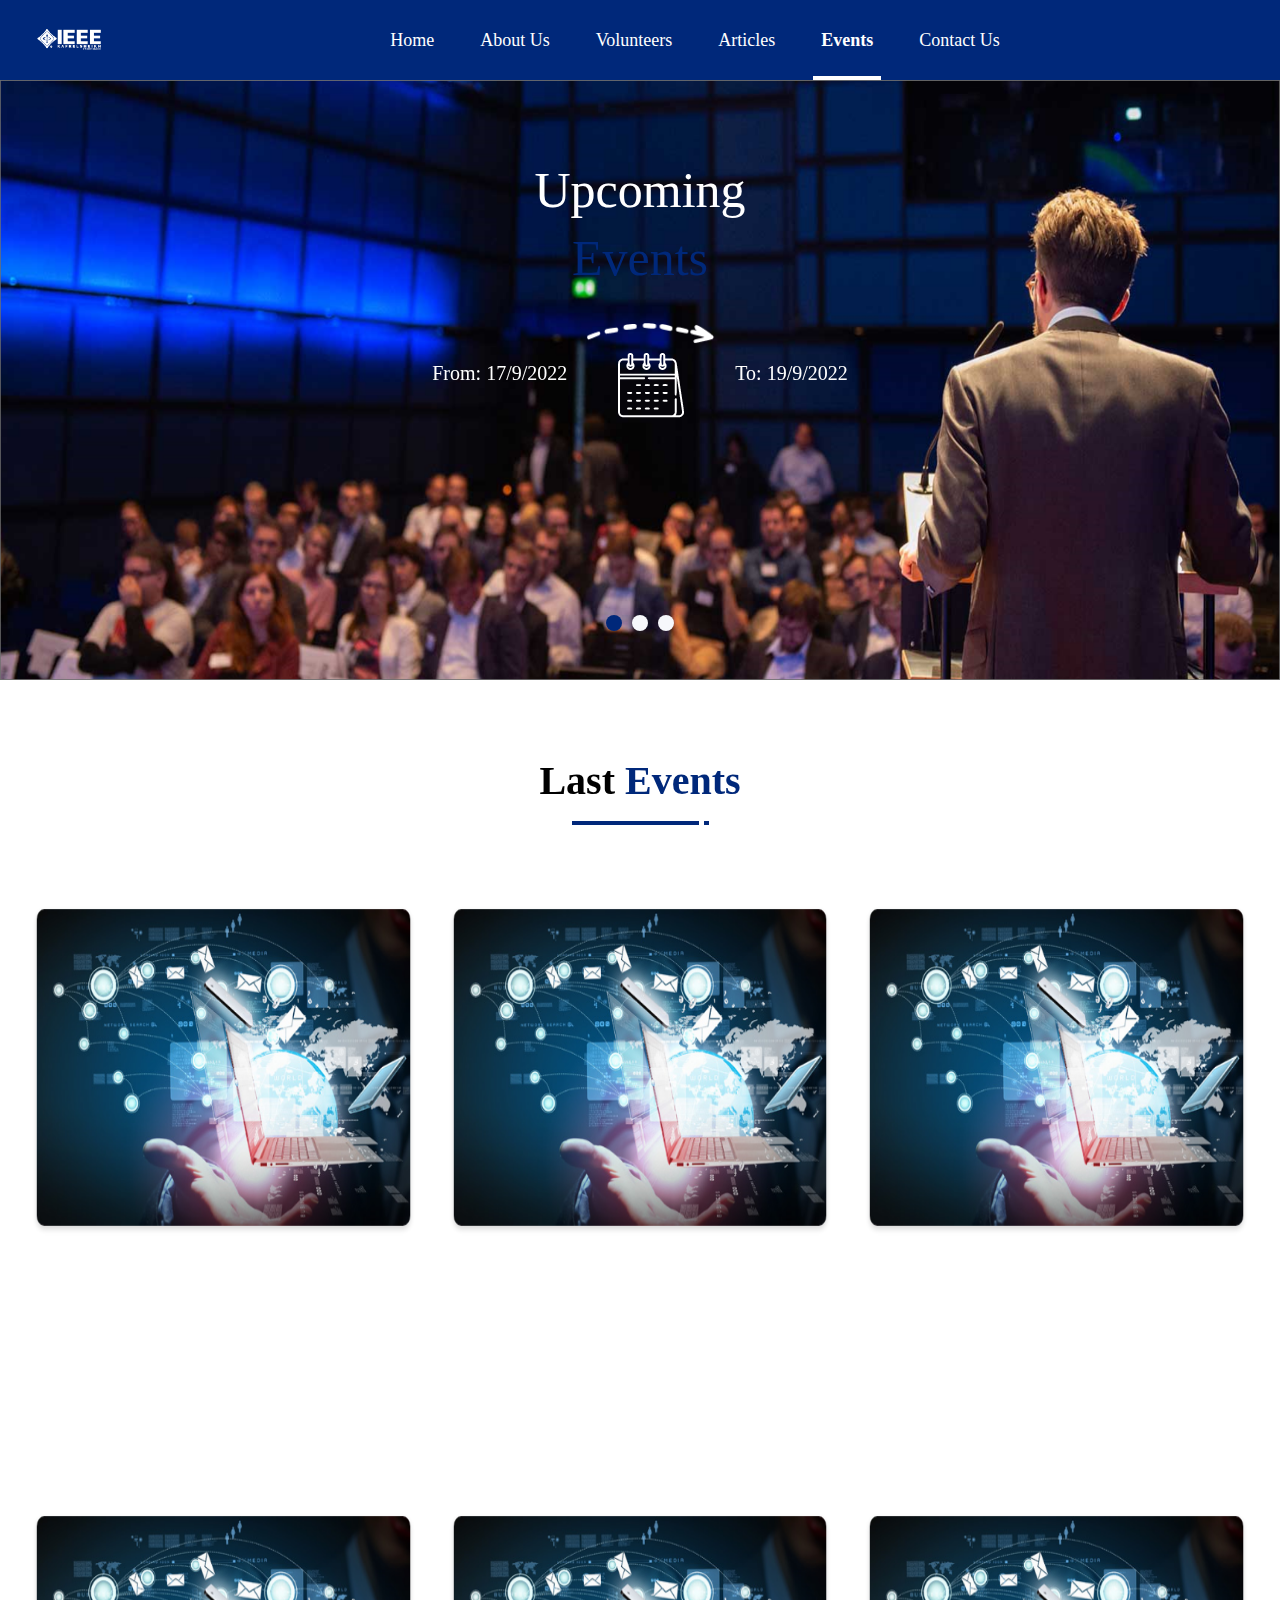
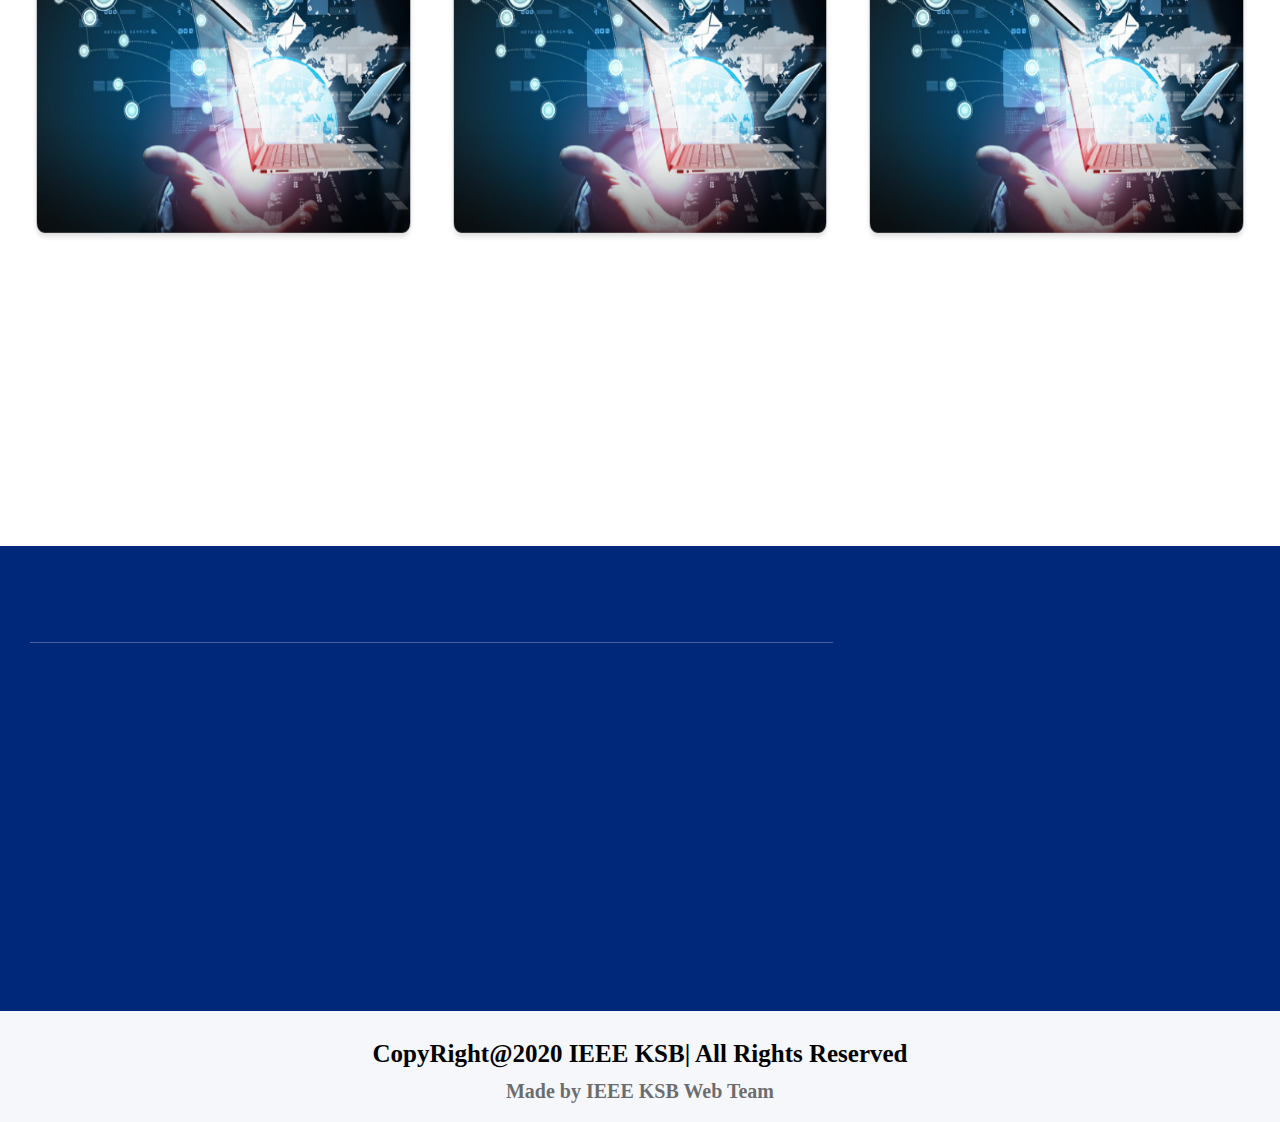
<file: index.html>
<html lang="en">
    <head>

        <!-- Meta Tags -->
        <meta charset="UTF-8">
        <meta name="viewport" content="width=device-width, initial-scale=1">

        <!-- Vendor Css Files -->
        <link rel="stylesheet" href="vendor/bootstrap/bootstrap.css">
        <link rel="stylesheet" href="vendor/owl.carousel/owl.carousel.min.css">
        <link rel="stylesheet" href="vendor/boxicons/css/boxicons.min.css">
        <link rel="stylesheet" href="vendor/aos/aos.css">
        <link rel="shortcut icon" type="image/x-icon" href="./images/logo.png">

        <!-- Main Css File -->
        <link rel="stylesheet" href="css/style.css">

        <title>IEEE - Events</title>

    </head>
    <body id="scroll">

        <!-- --------------------------------------- -->
        <!-- Start Navbar -->
        <div class="nav-bar">
            <div class="container">
                <nav class="navbar navbar-expand-lg navbar-dark p-0">
                    <a class="navbar-brand" href="#"><img src="./images/logo.png" alt=""></a>
                    <button class="navbar-toggler" type="button" data-toggle="collapse" data-target="#navbarSupportedContent"
                        aria-controls="navbarSupportedContent" aria-expanded="false" aria-label="Toggle navigation">
                        <span class="navbar-toggler-icon"></span>
                    </button>
        
                    <div class="collapse navbar-collapse" id="navbarSupportedContent">
                        <ul class="navbar-nav m-auto">
                            <li class="nav-item">
                                <a class="nav-link" href="#">Home</a>
                            </li>
                            <li class="nav-item">
                                <a class="nav-link" href="#">About Us</a>
                            </li>
                            <li class="nav-item">
                                <a class="nav-link" href="#">Volunteers</a>
                            </li>
                            <li class="nav-item">
                                <a class="nav-link" href="#">Articles</a>
                            </li>
                            <li class="nav-item active">
                                <a class="nav-link" href="#">Events</a>
                            </li>
                            <li class="nav-item">
                                <a class="nav-link" href="#">Contact Us</a>
                            </li>
                        </ul>
                    </div>
                </nav>
            </div>
        </div>
        <!-- End Navbar -->
        <!-- --------------------------------------- -->
        <!-- Start carousel -->
        <div class="owl-carousel owl-theme">
            <div class="item">
                <img src="./images/cover-slider.png" alt="">
                <div class="info">
                    <h1 class="title">Upcoming</h1>
                    <h2 class="subtitle">Events</h2>
                    <div class="date d-flex align-items-center justify-content-center">
                        <div class="from">From: 17/9/2022</div>
                        <div class="center">
                            <img src="./images/right-arrow.png" alt="">
                            <img src="./images/calendar.png" alt="">
                        </div>
                        <div class="to">To: 19/9/2022</div>
                    </div>
                </div>
            </div>
            <div class="item">
                <img src="./images/cover-slider.png" alt="">
                <div class="info">
                    <h1 class="title">Upcoming</h1>
                    <h2 class="subtitle">Events</h2>
                    <div class="date d-flex align-items-center justify-content-center">
                        <div class="from">From: 17/9/2022</div>
                        <div class="center">
                            <img src="./images/right-arrow.png" alt="">
                            <img src="./images/calendar.png" alt="">
                        </div>
                        <div class="to">To: 19/9/2022</div>
                    </div>
                </div>
            </div>
            <div class="item">
                <img src="./images/cover-slider.png" alt="">
                <div class="info">
                    <h1 class="title">Upcoming</h1>
                    <h2 class="subtitle">Events</h2>
                    <div class="date d-flex align-items-center justify-content-center">
                        <div class="from">From: 17/9/2022</div>
                        <div class="center">
                            <img src="./images/right-arrow.png" alt="">
                            <img src="./images/calendar.png" alt="">
                        </div>
                        <div class="to">To: 19/9/2022</div>
                    </div>
                </div>
            </div>
        </div>
        <!-- End carousel -->
        <!-- --------------------------------------- -->
        <!-- Start Last-Events -->
        <div class="last-events text-center">
            <div class="container">
                <div class="title" data-aos="zoom-in" data-aos-delay="100" data-aos-duration="800">Last <span>Events</span></div>
                <div class="border-animated"></div>
                <p data-aos="fade-in" data-aos-delay="200" data-aos-duration="800">The quick, brown fox jumps over a lazy dog. DJs flock by when Fox </p>

                <div class="row text-center">
                    <!-- Col -->
                    <div class="col-lg-4 col-md-6 col-sm-12 col-12">
                        <div class="box w-100">
                            <div class="box-img w-100">
                                <img class="w-100 h-100" src="./images/Event Technology_0.png" alt="">
                            </div>
                            <div class="info" data-aos="zoom-in-up" data-aos-duration="900">
                                <div class="name">Event name</div>
                                <div class="date">
                                    <span><img src="./images/calendar-1.png" alt=""> 17/9/2022</span>
                                    <span><img src="./images/right-arrow-1.png" alt=""></span>
                                    <span><img src="./images/calendar-1.png" alt=""> 19/9/2022</span>
                                </div>
                                <p>
                                    The quick, brown fox jumps over a lazy
                                    DJs flock by when Fox
                                </p>
                                <a href="event.html">Go</a>
                            </div>
                        </div>
                    </div>
                    <!-- Col -->
                    <div class="col-lg-4 col-md-6 col-sm-12 col-12">
                        <div class="box w-100">
                            <div class="box-img w-100">
                                <img class="w-100 h-100" src="./images/Event Technology_0.png" alt="">
                            </div>
                            <div class="info" data-aos="zoom-in-up" data-aos-duration="900">
                                <div class="name">Event name</div>
                                <div class="date">
                                    <span><img src="./images/calendar-1.png" alt=""> 17/9/2022</span>
                                    <span><img src="./images/right-arrow-1.png" alt=""></span>
                                    <span><img src="./images/calendar-1.png" alt=""> 19/9/2022</span>
                                </div>
                                <p>
                                    The quick, brown fox jumps over a lazy
                                    DJs flock by when Fox
                                </p>
                                <a href="event.html">Go</a>
                            </div>
                        </div>
                    </div>
                    <!-- Col -->
                    <div class="col-lg-4 col-md-6 col-sm-12 col-12">
                        <div class="box w-100">
                            <div class="box-img w-100">
                                <img class="w-100 h-100" src="./images/Event Technology_0.png" alt="">
                            </div>
                            <div class="info" data-aos="zoom-in-up" data-aos-duration="900">
                                <div class="name">Event name</div>
                                <div class="date">
                                    <span><img src="./images/calendar-1.png" alt=""> 17/9/2022</span>
                                    <span><img src="./images/right-arrow-1.png" alt=""></span>
                                    <span><img src="./images/calendar-1.png" alt=""> 19/9/2022</span>
                                </div>
                                <p>
                                    The quick, brown fox jumps over a lazy
                                    DJs flock by when Fox
                                </p>
                                <a href="event.html">Go</a>
                            </div>
                        </div>
                    </div>
                    <!-- Col -->
                    <div class="col-lg-4 col-md-6 col-sm-12 col-12">
                        <div class="box w-100">
                            <div class="box-img w-100">
                                <img class="w-100 h-100" src="./images/Event Technology_0.png" alt="">
                            </div>
                            <div class="info" data-aos="zoom-in-up" data-aos-duration="900">
                                <div class="name">Event name</div>
                                <div class="date">
                                    <span><img src="./images/calendar-1.png" alt=""> 17/9/2022</span>
                                    <span><img src="./images/right-arrow-1.png" alt=""></span>
                                    <span><img src="./images/calendar-1.png" alt=""> 19/9/2022</span>
                                </div>
                                <p>
                                    The quick, brown fox jumps over a lazy
                                    DJs flock by when Fox
                                </p>
                                <a href="event.html">Go</a>
                            </div>
                        </div>
                    </div>
                    <!-- Col -->
                    <div class="col-lg-4 col-md-6 col-sm-12 col-12">
                        <div class="box w-100">
                            <div class="box-img w-100">
                                <img class="w-100 h-100" src="./images/Event Technology_0.png" alt="">
                            </div>
                            <div class="info" data-aos="zoom-in-up" data-aos-duration="900">
                                <div class="name">Event name</div>
                                <div class="date">
                                    <span><img src="./images/calendar-1.png" alt=""> 17/9/2022</span>
                                    <span><img src="./images/right-arrow-1.png" alt=""></span>
                                    <span><img src="./images/calendar-1.png" alt=""> 19/9/2022</span>
                                </div>
                                <p>
                                    The quick, brown fox jumps over a lazy
                                    DJs flock by when Fox
                                </p>
                                <a href="event.html">Go</a>
                            </div>
                        </div>
                    </div>
                    <!-- Col -->
                    <div class="col-lg-4 col-md-6 col-sm-12 col-12">
                        <div class="box w-100">
                            <div class="box-img w-100">
                                <img class="w-100 h-100" src="./images/Event Technology_0.png" alt="">
                            </div>
                            <div class="info" data-aos="zoom-in-up" data-aos-duration="900">
                                <div class="name">Event name</div>
                                <div class="date">
                                    <span><img src="./images/calendar-1.png" alt=""> 17/9/2022</span>
                                    <span><img src="./images/right-arrow-1.png" alt=""></span>
                                    <span><img src="./images/calendar-1.png" alt=""> 19/9/2022</span>
                                </div>
                                <p>
                                    The quick, brown fox jumps over a lazy
                                    DJs flock by when Fox
                                </p>
                                <a href="event.html">Go</a>
                            </div>
                        </div>
                    </div>
                </div>

            </div>
        </div>
        <!-- End Last-Events -->
        <!-- --------------------------------------- -->
        <!-- Start Footer -->
        <div class="footer">
            <div class="container">
                <div class="row">
                    <div class="col-lg-8 col-md-12 col-sm-12 col-12">
                        <hr>
                        <div class="row p-0">
                            <div class="col-9 pl-0" data-aos="zoom-in-down" data-aos-duration="800">
                                <div class="title">Learn With Us</div>
                                <p>
                                    The quick, brown fox jumps over a lazy dog. DJs flock by when MTV ax quiz prog. Junk MTV quiz graced by fox whelps. Bawds jog, flick quartz, vex nymphs. Waltz, bad nymph, for quick jigs vex! Fox nymphs grab driven jocks help fax my big quiz. Quick, Baz, get my woven flax jodhpurs! "Now fax quiz Jack!" my brave ghost pled. Five quacking zephyrs jolt my wax bed. Flummoxed by job, kvetching W. zaps Iraq. Cozy sphinx waves quart jug of.
                                </p>
                            </div>
                            <div class="col-3"  data-aos="zoom-in-down" data-aos-delay="100"data-aos-duration="800">
                                <div class="title">Links</div>
                                <ul>
                                    <li><a href="#">Home</a></li>
                                    <li><a href="#">Volunteers</a></li>
                                    <li><a href="#">Articles</a></li>
                                    <li><a href="#">Events</a></li>
                                    <li><a href="#">Contact Us</a></li>
                                </ul>
                            </div>
                        </div>
                    </div>
                    <div class="col-lg-4 col-md-12 col-sm-12 col-12 mt-lg-0 mt-md-4 mt-sm-4 mt-4 text-center">
                        <video  data-aos="zoom-in-down" data-aos-delay="100" data-aos-duration="700" controls src="" poster="./images/252253448_1760237550852944_9197044425161645876_n.png"></video>
                        <div class="icons text-center">
                            <a  data-aos="zoom-in-right" data-aos-delay="100" data-aos-duration="700" href="#"><i class='bx bxl-google-plus'></i></a>
                            <a data-aos="zoom-in-right" data-aos-delay="200" data-aos-duration="700" href="#"><i class='bx bxl-twitter'></i></a>
                            <a data-aos="zoom-in-right" data-aos-delay="300" data-aos-duration="700" href="#"><i class='bx bxl-facebook'></i></a>
                            <a data-aos="zoom-in-right" data-aos-delay="400" data-aos-duration="700" href="#"><i class='bx bxl-linkedin' ></i></a>
                        </div>
                    </div>
                </div>
            </div>
        </div>
        <!-- End Footer -->
        <!-- --------------------------------------- -->
        <!-- Start Copy-right -->
        <div class="copy-right pt-4 pb-3 text-center">
            <div class="copy">CopyRight@2020 IEEE KSB| All Rights Reserved</div>
            <div class="create">Made by IEEE KSB Web Team</div>
        </div>
        <!-- End Copy-right -->
        <!-- --------------------------------------- -->
        <!-- Start Scrolltop -->
        <i class='scroll bx bxs-up-arrow' ></i>
        <!-- End Scrolltop -->
        <!-- --------------------------------------- -->
        <!-- Start Loading -->
        <div class="box-loading">
            <div class="loader">
                <div class="inner one"></div>
                <div class="inner two"></div>
                <div class="inner three"></div>
            </div>
        </div>
        <!-- End Loading -->
        <!-- --------------------------------------- -->
        <!-- Vendor Js Files -->
        <script src="vendor/jquery/jquery.min.js"></script>
        <script src="vendor/bootstrap/popper.min.js"></script>
        <script src="vendor/bootstrap/bootstrap.js"></script>
        <script src="vendor/owl.carousel/owl.carousel.min.js"></script>
        <script src="vendor/aos/aos.js"></script>

        <!-- Main Js Files -->
        <script src="js/main.js"></script>

    </body>
</html>
</file>
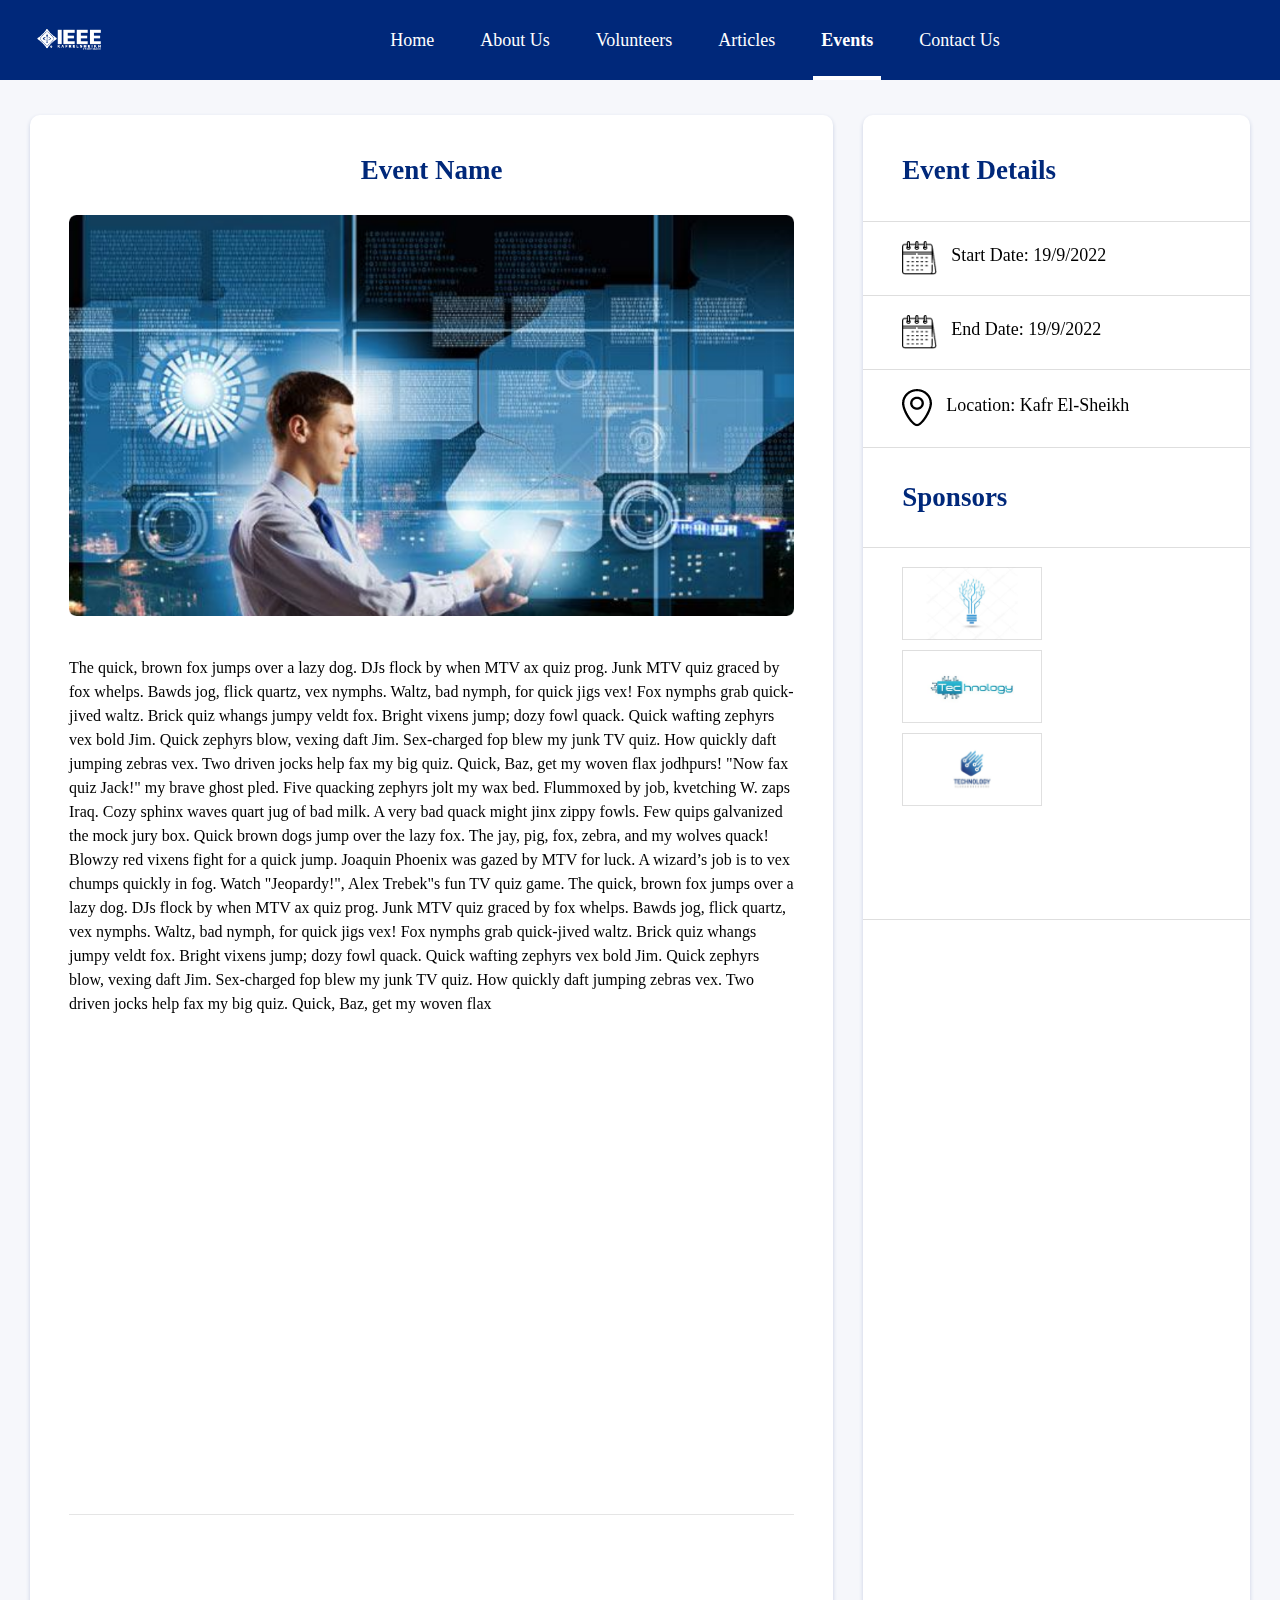
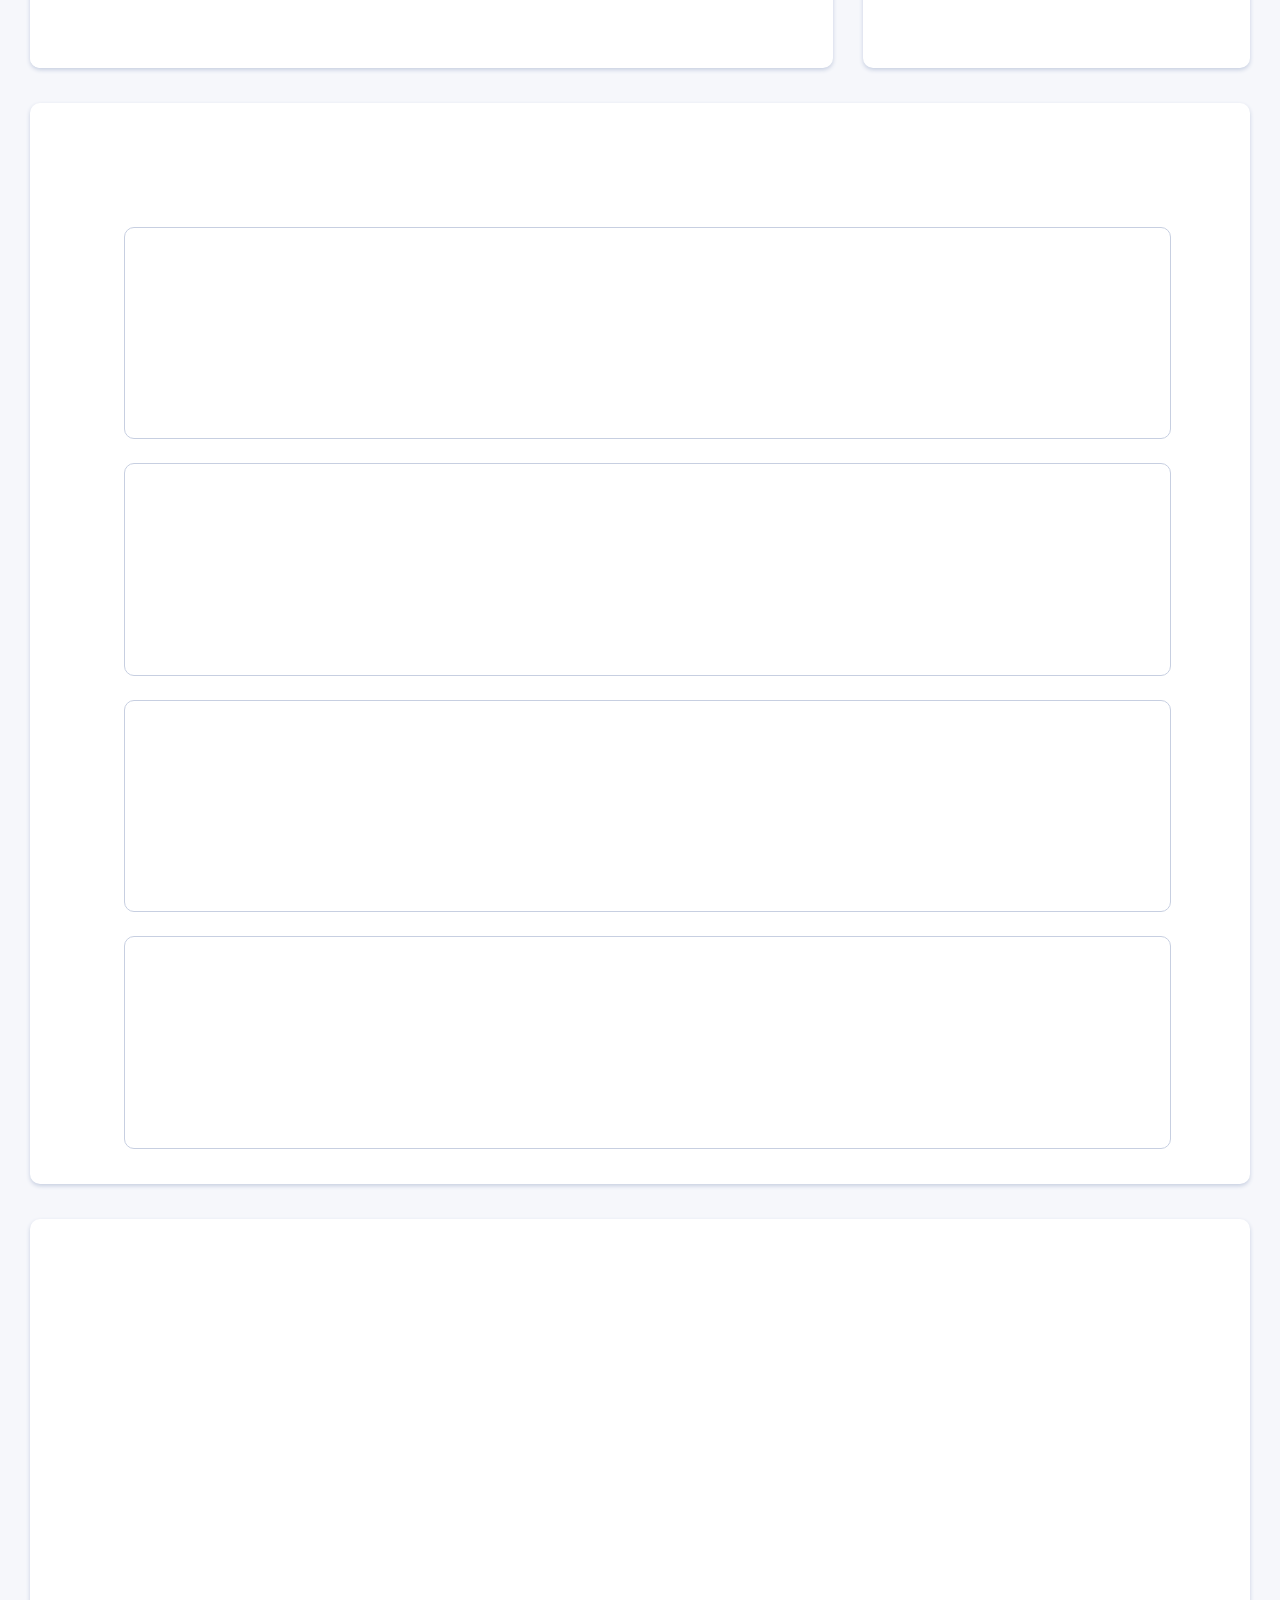
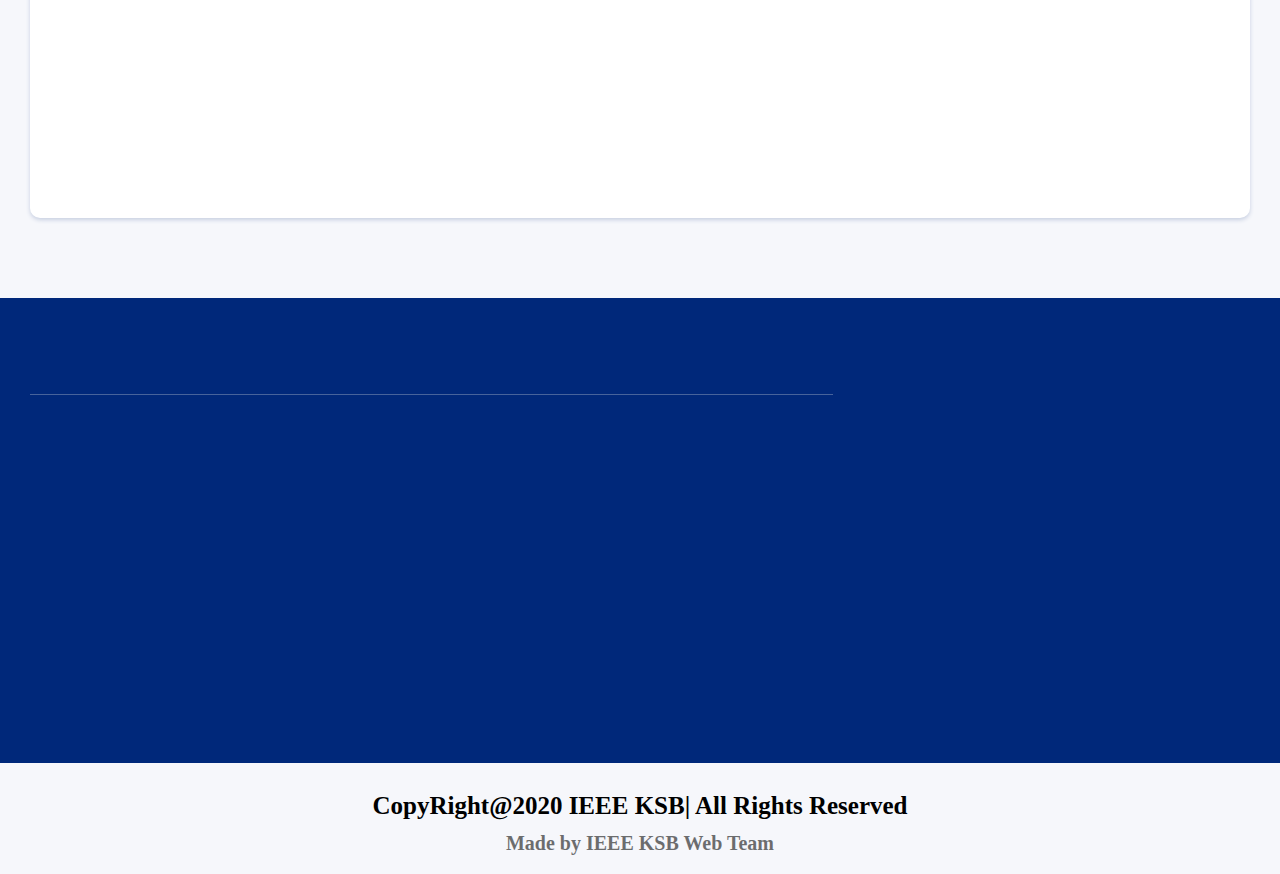
<file: event.html>
<html lang="en">
    <head>

        <!-- Meta Tags -->
        <meta charset="UTF-8">
        <meta name="viewport" content="width=device-width, initial-scale=1">

        <!-- Vendor Css Files -->
        <link rel="stylesheet" href="vendor/bootstrap/bootstrap.css">
        <link rel="stylesheet" href="vendor/owl.carousel/owl.carousel.min.css">
        <link rel="stylesheet" href="vendor/boxicons/css/boxicons.min.css">
        <link rel="stylesheet" href="vendor/aos/aos.css">
        <link rel="shortcut icon" type="image/x-icon" href="./images/logo.png">

        <!-- Main Css File -->
        <link rel="stylesheet" href="css/style.css">

        <title>IEEE - Event</title>

    </head>
    <body id="scroll">

        <!-- --------------------------------------- -->
        <!-- Start Navbar -->
        <div class="nav-bar">
            <div class="container">
                <nav class="navbar navbar-expand-lg navbar-dark p-0">
                    <a class="navbar-brand" href="#"><img src="./images/logo.png" alt=""></a>
                    <button class="navbar-toggler" type="button" data-toggle="collapse" data-target="#navbarSupportedContent"
                        aria-controls="navbarSupportedContent" aria-expanded="false" aria-label="Toggle navigation">
                        <span class="navbar-toggler-icon"></span>
                    </button>
        
                    <div class="collapse navbar-collapse" id="navbarSupportedContent">
                        <ul class="navbar-nav m-auto">
                            <li class="nav-item">
                                <a class="nav-link" href="#">Home</a>
                            </li>
                            <li class="nav-item">
                                <a class="nav-link" href="#">About Us</a>
                            </li>
                            <li class="nav-item">
                                <a class="nav-link" href="#">Volunteers</a>
                            </li>
                            <li class="nav-item">
                                <a class="nav-link" href="#">Articles</a>
                            </li>
                            <li class="nav-item active">
                                <a class="nav-link" href="#">Events</a>
                            </li>
                            <li class="nav-item">
                                <a class="nav-link" href="#">Contact Us</a>
                            </li>
                        </ul>
                    </div>
                </nav>
            </div>
        </div>
        <!-- End Navbar -->
        <!-- --------------------------------------- -->
        <!-- Start main-section -->
        <div class="main-section wrapper">
            <div class="container">
                <div class="row">
                    <div class="col-lg-8 col-md-7 col-sm-12 col-12">
                        <div class="section name">
                            <div data-aos="zoom-in" data-aos-duration="700" class="title text-center">Event Name</div>
                            <img data-aos="fade-in" data-aos-delay="200" data-aos-duration="800" class="w-100" src="./images/ComputerSoftwareEngineer2.png" alt="">
                            <p data-aos="zoom-in" data-aos-delay="100" data-aos-duration="700">
                                The quick, brown fox jumps over a lazy dog. DJs flock by when MTV ax quiz prog. Junk MTV quiz graced by fox whelps.
                                Bawds jog, flick quartz, vex nymphs. Waltz, bad nymph, for quick jigs vex! Fox nymphs grab quick-jived waltz. Brick
                                quiz whangs jumpy veldt fox. Bright vixens jump; dozy fowl quack. Quick wafting zephyrs vex bold Jim. Quick zephyrs
                                blow, vexing daft Jim. Sex-charged fop blew my junk TV quiz. How quickly daft jumping zebras vex. Two driven jocks
                                help fax my big quiz. Quick, Baz, get my woven flax jodhpurs! "Now fax quiz Jack!" my brave ghost pled. Five
                                quacking zephyrs jolt my wax bed. Flummoxed by job, kvetching W. zaps Iraq. Cozy sphinx waves quart jug of bad milk.
                                A very bad quack might jinx zippy fowls. Few quips galvanized the mock jury box. Quick brown dogs jump over the lazy
                                fox. The jay, pig, fox, zebra, and my wolves quack! Blowzy red vixens fight for a quick jump. Joaquin Phoenix was
                                gazed by MTV for luck. A wizard’s job is to vex chumps quickly in fog. Watch "Jeopardy!", Alex Trebek"s fun TV quiz
                                game.
                                The quick, brown fox jumps over a lazy dog. DJs flock by when MTV ax quiz prog. Junk MTV quiz graced by fox whelps.
                                Bawds jog, flick quartz, vex nymphs. Waltz, bad nymph, for quick jigs vex! Fox nymphs grab quick-jived waltz. Brick
                                quiz whangs jumpy veldt fox. Bright vixens jump; dozy fowl quack. Quick wafting zephyrs vex bold Jim. Quick zephyrs
                                blow, vexing daft Jim. Sex-charged fop blew my junk TV quiz. How quickly daft jumping zebras vex. Two driven jocks
                                help fax my big quiz. Quick, Baz, get my woven flax
                            </p>
                            <div class="share-icons">
                                <hr>
                                <div class="sub-title" data-aos="zoom-in-right" data-aos-delay="100" data-aos-duration="700">Share this event</div>
                                <a data-aos="zoom-in-right" data-aos-delay="100" data-aos-duration="700" href="#"><i class='bx bxl-twitter'></i></a>
                                <a data-aos="zoom-in-right" data-aos-delay="200" data-aos-duration="700" href="#"><i class='bx bxl-facebook'></i></a>
                                <a data-aos="zoom-in-right" data-aos-delay="300" data-aos-duration="700" href="#"><i class='bx bxl-linkedin' ></i></a>
                            </div>
                        </div>
                    </div>
                    <div class="col-lg-4 col-md-5 col-sm-12 col-12 mt-lg-0 mt-md-0 mt-sm-4 mt-4">
                        <div class="section details">
                            <div class="title" data-aos="zoom-in-left" data-aos-duration="700">Event Details</div>
                            <ul class="detail">
                                <li data-aos="zoom-in-left" data-aos-duration="600">
                                    <img src="./images/calendar-3.png" alt="">
                                    <span>Start Date: 19/9/2022</span>
                                </li>
                                <li data-aos="zoom-in-left" data-aos-duration="600">
                                    <img src="./images/calendar-3.png" alt="">
                                    <span>End Date: 19/9/2022</span>
                                </li>
                                <li data-aos="zoom-in-left" data-aos-duration="600">
                                    <img src="./images/Maps, Location.png" alt="">
                                    <span>Location: Kafr El-Sheikh</span>
                                </li>
                            </ul>
                            <div class="title" data-aos="zoom-in-left" data-aos-duration="700">Sponsors</div>
                            <ul class="sponsers">
                                <li>
                                    <img data-aos="zoom-in" data-aos-duration="700" src="./images/sponser (1).png" alt="">
                                    <img data-aos="zoom-in" data-aos-duration="700" src="./images/sponser (2).png" alt="">
                                    <img data-aos="zoom-in" data-aos-duration="700" src="./images/sponser (3).png" alt="">
                                    <img data-aos="zoom-in" data-aos-duration="700" src="./images/sponser (4).png" alt="">
                                </li>
                            </ul>
                            <div class="title" data-aos="zoom-in-left" data-aos-duration="700">Map</div>
                            <ul class="map">
                                <li data-aos="zoom-in" data-aos-duration="700">
                                    <iframe src="https://www.google.com/maps/embed?pb=!1m18!1m12!1m3!1d3416.493066625712!2d30.953098572482993!3d31.096025092547304!2m3!1f0!2f0!3f0!3m2!1i1024!2i768!4f13.1!3m3!1m2!1s0x14f7ac7babd0bb6f%3A0xc34bf4bea853836a!2z2YPZhNmK2Kkg2KfZhNit2KfYs9io2KfYqiDZiNin2YTZhdi52YTZiNmF2KfYqiAtINis2KfZhdi52Kkg2YPZgdixINin2YTYtNmK2K4!5e0!3m2!1sar!2seg!4v1648593538644!5m2!1sar!2seg" width="600" height="450" style="border:0;" allowfullscreen="" loading="lazy" referrerpolicy="no-referrer-when-downgrade"></iframe>
                                </li>
                            </ul>
                            <a class="calender text-center d-block" href="#"  data-aos="zoom-in" data-aos-duration="700">Add To Calendar</a>
                            <a class="text-center d-block" href="#" data-aos="zoom-in" data-aos-duration="700">All events</a>
                        </div>
                    </div>
                </div>
            </div>
        </div>
        <!-- End main-section -->
        <!-- --------------------------------------- -->
        <!-- Start Schedule -->
        <div class="schedule wrapper">
            <div class="container">
                <div class="main-box">
                    <div class="title text-center mb-5" data-aos="zoom-in" data-aos-duration="700">Event Schedule</div>

                    <!-- Col -->
                    <div class="row align-items-center mt-4">
                        <div class="number text-center" data-aos="zoom-in-left" data-aos-duration="700">1</div>
                        <div class="content col-lg-11 col-md-11 col-12 m-auto">
                            <div class="row align-items-center">
                                <div class="box col-lg-6 col-12" data-aos="zoom-in-right" data-aos-duration="800">
                                    <div class="data text-lg-left text-md-center text-left mb-lg-0 mb-3">
                                        <ul>
                                            <li><strong>Date</strong>: November 17, 2022</li>
                                            <li><strong>Time</strong>: 12:00</li>
                                            <li><strong>Topic</strong>: something impoertant</li>
                                        </ul>
                                    </div>
                                </div>
                                <div class="box col-lg-3 col-md-6 col-12" data-aos="zoom-in-down" data-aos-duration="800">
                                    <div class="person">
                                        <img src="./images/person.png" alt="">
                                        <div class="name">Heba Khalid</div>
                                        <div class="skill">UI/UX Designer</div>
                                    </div>
                                </div>
                                <div class="box col-lg-3 col-md-6 col-12"  data-aos="zoom-in-down" data-aos-duration="800">
                                    <div class="person">
                                        <img src="./images/person.png" alt="">
                                        <div class="name">Heba Khalid</div>
                                        <div class="skill">UI/UX Designer</div>
                                    </div>
                                </div>
                            </div>
                        </div>
                    </div>
                    <!-- Col -->
                    <div class="row align-items-center mt-4">
                        <div class="number text-center" data-aos="zoom-in-left" data-aos-duration="700">2</div>
                        <div class="content col-lg-11 col-md-11 col-12 m-auto">
                            <div class="row align-items-center">
                                <div class="box col-lg-6 col-12" data-aos="zoom-in-right" data-aos-duration="800">
                                    <div class="data text-lg-left text-md-center text-left mb-lg-0 mb-3">
                                        <ul>
                                            <li><strong>Date</strong>: November 17, 2022</li>
                                            <li><strong>Time</strong>: 12:00</li>
                                            <li><strong>Topic</strong>: something impoertant</li>
                                        </ul>
                                    </div>
                                </div>
                                <div class="box col-lg-3 col-md-6 col-12" data-aos="zoom-in-down" data-aos-duration="800">
                                    <div class="person">
                                        <img src="./images/person.png" alt="">
                                        <div class="name">Heba Khalid</div>
                                        <div class="skill">UI/UX Designer</div>
                                    </div>
                                </div>
                                <div class="box col-lg-3 col-md-6 col-12"  data-aos="zoom-in-down" data-aos-duration="800">
                                    <div class="person">
                                        <img src="./images/person.png" alt="">
                                        <div class="name">Heba Khalid</div>
                                        <div class="skill">UI/UX Designer</div>
                                    </div>
                                </div>
                            </div>
                        </div>
                    </div>
                    <!-- Col -->
                    <div class="row align-items-center mt-4">
                        <div class="number text-center" data-aos="zoom-in-left" data-aos-duration="700">3</div>
                        <div class="content col-lg-11 col-md-11 col-12 m-auto">
                            <div class="row align-items-center">
                                <div class="box col-lg-6 col-12" data-aos="zoom-in-right" data-aos-duration="800">
                                    <div class="data text-lg-left text-md-center text-left mb-lg-0 mb-3">
                                        <ul>
                                            <li><strong>Date</strong>: November 17, 2022</li>
                                            <li><strong>Time</strong>: 12:00</li>
                                            <li><strong>Topic</strong>: something impoertant</li>
                                        </ul>
                                    </div>
                                </div>
                                <div class="box col-lg-3 col-md-6 col-12" data-aos="zoom-in-down" data-aos-duration="800">
                                    <div class="person">
                                        <img src="./images/person.png" alt="">
                                        <div class="name">Heba Khalid</div>
                                        <div class="skill">UI/UX Designer</div>
                                    </div>
                                </div>
                                <div class="box col-lg-3 col-md-6 col-12"  data-aos="zoom-in-down" data-aos-duration="800">
                                    <div class="person">
                                        <img src="./images/person.png" alt="">
                                        <div class="name">Heba Khalid</div>
                                        <div class="skill">UI/UX Designer</div>
                                    </div>
                                </div>
                            </div>
                        </div>
                    </div>
                    <!-- Col -->
                    <div class="row align-items-center mt-4">
                        <div class="number text-center" data-aos="zoom-in-left" data-aos-duration="700">4</div>
                        <div class="content col-lg-11 col-md-11 col-12 m-auto">
                            <div class="row align-items-center">
                                <div class="box col-lg-6 col-12" data-aos="zoom-in-right" data-aos-duration="800">
                                    <div class="data text-lg-left text-md-center text-left mb-lg-0 mb-3">
                                        <ul>
                                            <li><strong>Date</strong>: November 17, 2022</li>
                                            <li><strong>Time</strong>: 12:00</li>
                                            <li><strong>Topic</strong>: something impoertant</li>
                                        </ul>
                                    </div>
                                </div>
                                <div class="box col-lg-3 col-md-6 col-12" data-aos="zoom-in-down" data-aos-duration="800">
                                    <div class="person">
                                        <img src="./images/person.png" alt="">
                                        <div class="name">Heba Khalid</div>
                                        <div class="skill">UI/UX Designer</div>
                                    </div>
                                </div>
                                <div class="box col-lg-3 col-md-6 col-12"  data-aos="zoom-in-down" data-aos-duration="800">
                                    <div class="person">
                                        <img src="./images/person.png" alt="">
                                        <div class="name">Heba Khalid</div>
                                        <div class="skill">UI/UX Designer</div>
                                    </div>
                                </div>
                            </div>
                        </div>
                    </div>

                </div>
            </div>
        </div>
        <!-- End Schedule -->
        <!-- --------------------------------------- -->
        <!-- Start Gallary-Schedule -->
        <div class="gallary-schedule wrapper">
            <div class="container">
                <div class="main-box">
                    <div class="title text-center mb-5" data-aos="zoom-in" data-aos-duration="700">Event Schedule</div>

                    <div class="row">
                        <!-- Col -->
                        <div class="box col-lg-3 col-md-6 col-sm-6 col-12 mb-3" data-aos="zoom-in" data-aos-duration="700">
                            <div class="box-img w-100"><img src="./images/meetings (1).png" alt=""></div>
                        </div>
                        <!-- Col -->
                        <div class="box col-lg-3 col-md-6 col-sm-6 col-12 mb-3" data-aos="zoom-in" data-aos-duration="700">
                            <div class="box-img w-100"><img src="./images/meetings (5).png" alt=""></div>
                        </div>
                        <!-- Col -->
                        <div class="box col-lg-3 col-md-6 col-sm-6 col-12 mb-3" data-aos="zoom-in" data-aos-duration="700">
                            <div class="img-box w-100"><img src="./images/meetings (4).png" alt=""></div>
                            <div class="img-box w-100"><img src="./images/meetings (7).png" alt=""></div>
                        </div>
                        <!-- Col -->
                        <div class="box col-lg-3 col-md-6 col-sm-6 col-12 mb-3" data-aos="zoom-in" data-aos-duration="700">
                            <div class="box-img w-100"><img src="./images/meetings (6).png" alt=""></div>
                        </div>
                    </div>

                </div>
            </div>
        </div>
        <!-- End Gallary-Schedule -->
        <!-- --------------------------------------- -->
        <!-- Start Footer -->
        <div class="footer">
            <div class="container">
                <div class="row">
                    <div class="col-lg-8 col-md-12 col-sm-12 col-12">
                        <hr>
                        <div class="row p-0">
                            <div class="col-9 pl-0" data-aos="zoom-in-down" data-aos-duration="800">
                                <div class="title">Learn With Us</div>
                                <p>
                                    The quick, brown fox jumps over a lazy dog. DJs flock by when MTV ax quiz prog. Junk MTV quiz graced by fox whelps. Bawds jog, flick quartz, vex nymphs. Waltz, bad nymph, for quick jigs vex! Fox nymphs grab driven jocks help fax my big quiz. Quick, Baz, get my woven flax jodhpurs! "Now fax quiz Jack!" my brave ghost pled. Five quacking zephyrs jolt my wax bed. Flummoxed by job, kvetching W. zaps Iraq. Cozy sphinx waves quart jug of.
                                </p>
                            </div>
                            <div class="col-3"  data-aos="zoom-in-down" data-aos-delay="100"data-aos-duration="800">
                                <div class="title">Links</div>
                                <ul>
                                    <li><a href="#">Home</a></li>
                                    <li><a href="#">Volunteers</a></li>
                                    <li><a href="#">Articles</a></li>
                                    <li><a href="#">Events</a></li>
                                    <li><a href="#">Contact Us</a></li>
                                </ul>
                            </div>
                        </div>
                    </div>
                    <div class="col-lg-4 col-md-12 col-sm-12 col-12 mt-lg-0 mt-md-4 mt-sm-4 mt-4 text-center">
                        <video  data-aos="zoom-in-down" data-aos-delay="100" data-aos-duration="700" controls src="" poster="./images/252253448_1760237550852944_9197044425161645876_n.png"></video>
                        <div class="icons text-center">
                            <a  data-aos="zoom-in-right" data-aos-delay="100" data-aos-duration="700" href="#"><i class='bx bxl-google-plus'></i></a>
                            <a data-aos="zoom-in-right" data-aos-delay="200" data-aos-duration="700" href="#"><i class='bx bxl-twitter'></i></a>
                            <a data-aos="zoom-in-right" data-aos-delay="300" data-aos-duration="700" href="#"><i class='bx bxl-facebook'></i></a>
                            <a data-aos="zoom-in-right" data-aos-delay="400" data-aos-duration="700" href="#"><i class='bx bxl-linkedin' ></i></a>
                        </div>
                    </div>
                </div>
            </div>
        </div>
        <!-- End Footer -->
        <!-- --------------------------------------- -->
        <!-- Start Copy-right -->
        <div class="copy-right pt-4 pb-3 text-center">
            <div class="copy">CopyRight@2020 IEEE KSB| All Rights Reserved</div>
            <div class="create">Made by IEEE KSB Web Team</div>
        </div>
        <!-- End Copy-right -->
        <!-- --------------------------------------- -->
        <!-- Start Scrolltop -->
        <i class='scroll bx bxs-up-arrow' ></i>
        <!-- End Scrolltop -->
        <!-- --------------------------------------- -->
        <!-- Start Loading -->
        <div class="box-loading">
            <div class="loader">
                <div class="inner one"></div>
                <div class="inner two"></div>
                <div class="inner three"></div>
            </div>
        </div>
        <!-- End Loading -->
        <!-- --------------------------------------- -->
        <!-- Vendor Js Files -->
        <script src="vendor/jquery/jquery.min.js"></script>
        <script src="vendor/bootstrap/popper.min.js"></script>
        <script src="vendor/bootstrap/bootstrap.js"></script>
        <script src="vendor/owl.carousel/owl.carousel.min.js"></script>
        <script src="vendor/aos/aos.js"></script>

        <!-- Main Js Files -->
        <script src="js/main.js"></script>

    </body>
</html>
</file>
<file: css/style.css>
/* Start Global */

@font-face {
    font-family: robot;
    src: url('../vendor/Roboto-Regular.ttf');
}

:root {
    --white: #FFFFFF;
    --white2: #F6F7FB;
    --black: #000000;
    --blue: #00287A;
    --blue2: #093181;
    --shadow: #C7CFE1;
}

body {
    color: var(--black);
    background: var(--white2);
    font-family: 'Segoe UI';
}

* {
    box-sizing: border-box;
    padding: 0;
    margin: 0;
}

.row {
    margin-left: 0 ;
    margin-right: 0 ;
}

a {
    text-decoration: none !important;
}

li {
    list-style: none;
}

@media (min-width: 768px) {
    .container, .container-sm, .container-md, .container-lg, .container-xl {
        max-width: 930px !important;
    }
}
@media (min-width: 992px) {
    .container, .container-sm, .container-md, .container-lg, .container-xl {
        max-width: 1200px !important;
    }
}
@media (min-width: 1200px) {
    .container, .container-sm, .container-md, .container-lg, .container-xl {
        max-width: 1440px !important;
    }
}


/* End Global */
/* ******************************** */
/* Start Navbar */

.nav-bar {
    position: relative;
    background-color: var(--blue);
    color: var(--white);
    width: 100%;
    transition: .4s all;
    transition: all .5s ease;
    transform-origin: top;
}

.animate {
    -webkit-transform: perspective(400px) rotateX(-90deg);
    transform: perspective(400px) rotateX(-90deg);
}

.active-nav {
    position: fixed;
    top: 0;
    left: 0;
    width: 100%;
    z-index: 10;
}

.nav-bar .navbar-brand {
    padding: 0 !important;
}

.nav-bar .navbar-brand img {
    max-height: 80px;
}

.nav-bar a {
    font-size: 18px;
    font-weight: normal;
    color: var(--white) !important;
    padding: 26.5px 8px !important;
    margin: 0 15px;
    text-align: center;
}
@media (max-width: 992px) {
    .nav-bar a {
        font-size: 16px;
        padding: 13px 8px !important;
        margin: 0;
    }
}

.nav-bar .active {
    position: relative;
}

.nav-bar .active a {
    position: relative;
    font-weight: bold;
}
.nav-bar .active a:after {
    content: '';
    position: absolute;
    left: 0;
    bottom: 0;
    z-index: 1;
    width: 100%;
    height: 4px;
    background-color: var(--white);
}
@media (max-width: 992px) {
    .nav-bar .active a:after {
        display: none;
    }
}

/* End Navbar */
/* ******************************** */
/* Start Slider */

.owl-carousel .item {
    position: relative;
    height: 600px;
}
@media (max-width: 992px) {
    .owl-carousel .item {
        height: 500px;
    }
}
@media (max-width: 576px) {
    .owl-carousel .item {
        height: 400px;
    }
}

.owl-carousel .item img {
    position: absolute;
    height: 100%;
    width: 100%;
}

.owl-carousel .item .info {
    position: absolute;
    left: 0;
    top: 0;
    width: 100%;
    height: 100%;
    z-index: 2;
    text-align: center;
    margin-top: 80px;
}
@media (max-width: 567px) {
    .owl-carousel .item .info {
        margin-top: 40px;
    }
}

.owl-carousel .item .info .title {
    font-size: 50px;
    color: var(--white);
}

.owl-carousel .item .info .subtitle {
    font-size: 50px;
    color: var(--blue);
}

.owl-carousel .item .info .date {
    font-size: 20px;
    color: var(--white);
    margin-top: 70px;
    width: 100%;
}
@media (max-width: 576px) {
    .owl-carousel .item .info .title {
        font-size: 28px;
    }
    .owl-carousel .item .info .subtitle {
        font-size: 28px;
    }
    .owl-carousel .item .info .date {
        font-size: 16px;
        padding: 0 15px;
    }
}

.owl-carousel .item .info .date .center {
    width: 128px;
    display: flex;
    margin: 0 20px;
    text-align: center;
    justify-content: center;
}

.owl-carousel .item .info .date .center img:first-child {
    width: 128px;
    height: 21px;
    margin-top: -50px;
}
.owl-carousel .item .info .date .center img:last-child {
    width: 66px;
    height: 65px;
    margin-top: -20px;
}
@media (max-width: 576px) {
    .owl-carousel .item .info .date .center {
        width: 80px;
    }
    .owl-carousel .item .info .date .center img:first-child {
        width: 80;
    }
    .owl-carousel .item .info .date .center img:last-child {
        width: 45px;
        height: 44px;
    }
}

.owl-dot {
    display: inline-block;
    margin: 0 5px;
    width: 16px;
    height: 16px;
    border-radius: 50%;
    background-color: var(--white2) !important;
    outline: none !important;
}

.owl-dot.active {
    background-color: var(--blue) !important;
}

.owl-dots {
    position: relative;
    text-align: center;
    margin-top: -65px;
}
@media (max-width: 992px) {
    .owl-dots {
        margin-top: -40px;
    }
    .owl-dot {
        width: 14px;
        height: 14px;
        border-radius: 50%;
        background-color: var(--white2) !important;
        outline: none !important;
    }
}

/* End Slider */
/* ******************************** */
/* Start Last-Events */

.last-events {
    background-color: var(--white);
    padding-top: 120px;
    padding-bottom: 30px;
}

.last-events .title {
    font-size: 40px;
    font-weight: bold;
    color: var(--black);
    margin-bottom: 10px;
}
@media (max-width: 576px) {
    .last-events .title {
        font-size: 28px;
    }
}

.last-events .title span {
    color: var(--blue);
}

.border-animated {
    position: relative;
    width: 137px;
    height: 4px;
    background-color: var(--blue);
    margin: auto;
}

.border-animated:before {
    content: '';
    position: absolute;
    right: 5px;
    top: 0;
    width: 5px;
    height: 100%;
    background-color: var(--white);
}

.border-animated:after {
    content: '';
    position: absolute;
    right: 5px;
    top: 0;
    width: 5px;
    height: 100%;
    background-color: var(--white);
    animation: animate 4s linear infinite;
}
@keyframes animate {
    0% {
        right: 0px;
    }
    50% {
        right: 100%;
    }
    100% {
        right: 0px;
    }
}

.last-events p {
    font-family: robot;
    font-size: 24;
    color: var(--black);
    margin-top: 17px;
    margin-bottom: 25px;
}
@media (max-width: 576px) {
    .last-events p {
        font-size: 16;
    }
}

.last-events .row .box .box-img {
    height: 335px;
    position: relative;
    border-radius: 8px;
}
@media (max-width: 576px) {
    .last-events .row .box .box-img {
        height: 260px;
    }
}

.last-events .row .box .info {
    position: relative;
    top: -70px;
    padding: 25px 5px;
    box-shadow: 0 3px 6px rgba(0, 0, 0, 0.16);
    background-color: var(--white);
    border-radius: 8px;
    border-top: 10px solid var(--blue);
    width: 80%;
    margin: auto;
}

.last-events .row .box .info .name {
    font-size: 25px;
    font-weight: bold;
}
@media (max-width: 576px) {
    .last-events .row .box .info {
        width: 90%;
    }
    .last-events .row .box .info .name {
        font-size: 22px;
    }
}

.last-events .row .box .info .date {
    font-size: 18px;
    opacity: 0.45;
    margin: 10px 0;
}
@media (max-width: 576px) {
    .last-events .row .box .info .date {
        font-size: 14px;
    }
}

.last-events .row .box .info .date span:nth-child(2) {
    margin: 0 3px;
}
.last-events .row .box .info .date span:nth-child(2) img {
    margin-top: -22px;
}

.last-events .row .box .info p {
    font-family: robot;
    font-size: 17px;
    opacity: 0.6;
    line-height: 2;
}
@media (max-width: 576px) {
    .last-events .row .box .info p {
        font-size: 14px;
        line-height: 1.5;
    }
}

.last-events .row .box .info a {
    color: var(--white);
    font-size: 18px;
    background-color: var(--blue);
    padding: 8px 65px;
    border-radius: 8px;
}

/* End Last-Events */
/* ******************************** */
/* Start Main-Section */

.wrapper {
    margin: 35px 0;
}

.main-section .name,
.main-section .details,
.schedule .main-box,
.gallary-schedule .main-box {
    padding: 35px 39px;
    overflow-x: hidden;
    position: relative;
}

.wrapper .section,
.schedule .main-box,
.gallary-schedule .main-box {
    background-color: var(--white);
    border-radius: 10px;
    box-shadow: 0px 2px 4px var(--shadow);
}

.main-section .name img {
    margin-bottom: 40px;
    margin-top: 24px;
}

.wrapper .title {
    font-size: 27px;
    font-weight: bold;
    color: var(--blue);
}

.main-section .name p {
    font-size: 16px;
}

.main-section .name .sub-title {
    font-family: robot;
    font-size: 25px;
    font-weight: bold;
    margin-top: 25px;
    margin-bottom: 15px;
}

@media (max-width: 992px) {
    .main-section .name img {
        margin-bottom: 20px;
    }
    .wrapper .section .title {
        font-size: 22px;
    }
    .main-section .name p {
        font-size: 14px;
    }
    .main-section .name .sub-title {
        font-size: 20px;
    }
}

.main-section .name .share-icons {
    position: absolute;
    left: 0;
    right: 39px;
    bottom: 0;
    padding-left: 39px;
    padding-bottom: 35px;
    z-index: 2;
    background-color: var(--white);
}

.main-section .name a {
    background-color: var(--white);
    box-shadow: 0 2px 3px 1px var(--shadow);
    color: var(--blue);
    border-radius: 10px;
    width: 37px;
    height: 34px;
    position: relative;
    display: inline-block;
    margin-right: 20px;
}

.main-section .name a .bx {
    position: absolute;
    left: 6px;
    font-size: 24px;
    margin: auto;
    top: 5px;
}

.main-section .details ul {
    margin: 30px 0;
}

.main-section .details ul li {
    padding: 20px 0;
    position: relative;
}
.main-section .details ul li:after,
.main-section .details ul li:last-child:before {
    content: '';
    position: absolute;
    left: -50%;
    top: 0;
    height: 0.8px;
    right: -50%;
    background-color: #707070;
    opacity: 0.23;
}
.main-section .details ul li:last-child:before {
    top: 100%;
}

.main-section .details ul li img {
    max-width: 35px;
}

.main-section .details ul li span {
    margin-left: 10px;
    font-size: 18px;
}

@media (max-width: 992px) {
    .main-section .details ul li img {
        max-width: 27px;
    }
    .main-section .details ul li span {
        margin-left: 8px;
        font-size: 16px;
    }
}

.main-section .details .sponsers li img {
    max-width: 140px;
    margin-right: 15px;
    margin-bottom: 10px;
    transition: all .3s;
}
.main-section .details .sponsers li img:hover {
    border: 1px solid var(--blue);
}
@media (max-width: 992px) {
    .main-section .details .sponsers li img {
        max-width: 90px;
    }
}

.main-section .details .map iframe {
    width: 100%;
    height: 400px;
    border-radius: 10px;
}
@media (max-width: 992px) {
    .main-section .details .map iframe {
        width: 100%;
        height: 250px;
    }
}

.main-section .details .map li:before {
    display: none;
}

.main-section .details a {
    font-size: 20px;
    border-radius: 10px;
    border: 1px solid var(--blue);
    padding: 12px 0;
    background-color: var(--white);
    color: var(--blue);
    transition: all .4s;
}
@media (max-width: 992px) {
    .main-section .details a {
        font-size: 16px;
    }
}

.main-section .details a:hover {
    background-color: var(--blue);
    color: var(--white);
}

.main-section .details .calender {
    color: var(--white);
    background-color: var(--blue);
    margin-bottom: 25px;
}

/* End Main-Section */
/* ******************************** */
/* Start Schedule */

.schedule .main-box,
.gallary-schedule .main-box {
    margin: 0 15px;
}

.schedule .number {
    font-size: 30px;
    font-weight: bold;
    color: var(--blue);
}

.schedule .content {
    border: 1px solid var(--shadow);
    border-radius: 10px;
    width: auto;
    margin-left: 13px;
    padding: 25px 25px 25px 30px;
    transition: all .4s;
}
.schedule .content:hover {
    transform: translateY(-5px);
    border: 1px solid var(--blue);
}
@media (max-width: 576px) {
    .schedule .content {
        padding: 25px 10px 25px 10px;
        transition: all .4s;
    }
}

.schedule .content ul {
    margin-bottom: 0;
    line-height: 33px;
    font-size: 19px;
    font-weight: 500;
    color: #808080;
}
@media (max-width: 576px) {
    .schedule .content ul {
        font-size: 14px;
    }
}

.schedule .content ul li strong {
    color: var(--black);
}

.schedule .content .person {
    background-color: var(--white2);
    border-radius: 10px;
    text-align: center;
    padding: 15px 0;
}

.schedule .content .person img {
    max-width: 70px;
    max-width: 70px;
    border-radius: 50%;
}

.schedule .content .person .name {
    font-size: 19px;
    font-weight: 500;
    margin: 7px 0;
}

.schedule .content .person .skill {
    font-size: 12px;
    font-weight: 500;
    opacity: .42;
}

@media (max-width: 1200px) {
    .schedule .content .person .name {
        font-size: 15px;
    }
    .schedule .content .person .skill {
        font-size: 11px;
    }
}

.schedule .content .box {
    position: relative;
}
.schedule .content .row .box:last-child:after {
    content: '';
    position: absolute;
    left: 0;
    top: 0;
    height: 100%;
    width: 1px;
    background-color: var(--shadow);
    opacity: .2;
}
@media (max-width: 768px) {
    .schedule .number {
        width: 100%;
        font-size: 26px;
        margin-bottom: 10px;
    }
    .schedule .content .row .box:last-child {
        margin-top: 13px;
    }
    .schedule .content .row .box:last-child:after {
        display: none;
    }
}

/* End Schedule */
/* ******************************** */
/* Start Gallary-Schedule */

.gallary-schedule {
    margin-bottom: 80px;
}

.gallary-schedule .box {
    padding-left: 8px !important;
    padding-right: 8px !important;
}

.gallary-schedule img {
    height: 425px;
    width: 100%;
}

.gallary-schedule .box .img-box img {
    height: 48%;
}
@media (max-width: 768px) {
    .gallary-schedule img {
        height: 280px;
        width: 100%;
    } 
}
@media (max-width: 576px) {
    .gallary-schedule img {
        height: 250px;
        width: 100%;
    } 
}

.gallary-schedule .box .img-box:last-child img {
    margin-top: 16px;
}

/* End Gallary-Schedule */
/* ************************************************************************************************ */
/* Start Footer */

.footer {
    background-color: var(--blue);
    padding: 80px 0;
    color: var(--white);
}

.footer .title {
    font-size: 25px;
    font-weight: bold;
    margin-top: -67px;
}
@media (max-width: 576px) {
    .footer .title {
        font-size: 22px;
    }
}

.footer p {
    margin-top: 45px;
    max-width: 60%;
    opacity: 0.8;
}
@media (max-width: 768px) {
    .footer p {
        max-width: 80%;
    }
}
@media (max-width: 576px) {
    .footer p {
        max-width: 95%;
        font-size: 13px;
    }
}

.footer hr {
    background-color: var(--white);
    opacity: 0.31;
}

.footer ul {
    margin-top: 45px;
}

.footer ul li {
    padding: 5px 0;
}

.footer ul li a {
    color: var(--white);
    opacity: 0.8;
}
.footer ul li a:hover {
    opacity: 1;
}
@media (max-width: 576px) {
    .footer ul li a {
        font-size: 14px;
    }
}

.footer video {
    width: 100%;
    max-width: 500px;
}

.footer .icons {
    margin-top: 25px;
}

.footer .icons a {
    color: #C7CFE1;
    font-size: 40px;
    margin: 0px 5px;
}
.footer .icons a:hover {
    color: var(--white);
}
@media (max-width: 576px) {
    .footer .icons a {
        font-size: 30px;
    }
}

/* End Footer */
/* ******************************** */
/* Start Copy-right */

.copy-right .copy{
    font-size: 25px;
    font-weight: 600;
    margin-bottom: 4px;
}
.copy-right .create {
    font-size: 20px;
    font-weight: 600;
    opacity: .56;
}
@media (max-width: 768px) {
    .copy-right .copy{
        font-size: 16px;
    }
    .copy-right .create {
        font-size: 15px;
    }
}

/* End Copy-right */
/* ******************************** */
/* Start Loading */

.box-loading {
    position: fixed;
    left: 0;
    top: 0;
    width: 100%;
    height: 100%;
    background: var(--white2);
    z-index: 99999999999;
}

.loader {
    position: absolute;
    top: calc(50% - 32px);
    left: calc(50% - 32px);
    width: 64px;
    height: 64px;
    border-radius: 50%;
    perspective: 800px;
  }
  
  .inner {
    position: absolute;
    box-sizing: border-box;
    width: 100%;
    height: 100%;
    border-radius: 50%;  
  }
  
  .inner.one {
    left: 0%;
    top: 0%;
    animation: rotate-one 1s linear infinite;
    border-bottom: 3px solid var(--blue);
  }
  
  .inner.two {
    right: 0%;
    top: 0%;
    animation: rotate-two 1s linear infinite;
    border-right: 3px solid var(--blue);
  }
  
  .inner.three {
    right: 0%;
    bottom: 0%;
    animation: rotate-three 1s linear infinite;
    border-top: 3px solid var(--blue);
  }
  
  @keyframes rotate-one {
    0% {
      transform: rotateX(35deg) rotateY(-45deg) rotateZ(0deg);
    }
    100% {
      transform: rotateX(35deg) rotateY(-45deg) rotateZ(360deg);
    }
  }
  
  @keyframes rotate-two {
    0% {
      transform: rotateX(50deg) rotateY(10deg) rotateZ(0deg);
    }
    100% {
      transform: rotateX(50deg) rotateY(10deg) rotateZ(360deg);
    }
  }
  
  @keyframes rotate-three {
    0% {
      transform: rotateX(35deg) rotateY(55deg) rotateZ(0deg);
    }
    100% {
      transform: rotateX(35deg) rotateY(55deg) rotateZ(360deg);
    }
}

/* End Loading */
/* ******************************************************** */
/* Start ScrollTop */

.scroll {
    position: fixed;
    right: 2%;
    bottom: 3%;
    font-size: 20px;
    padding: 10px;
    cursor: pointer;
    border-radius: 8px;
    color: var(--white);
    background: var(--blue);
    z-index: 99;
    -webkit-transition: all .5s ease;
    -moz-transition: all .5s ease;
    -o-transition: all .5s ease;
    transition: all .5s ease;
    box-shadow:  0 0 2px 2px transparent;
    opacity: 0;
}
.scroll:hover {
    background-color: var(--blue2);
    border: none;
}

@media (max-width: 576px) {
    .scroll {
        font-size: 16px;
        padding: 8px;
        border-radius: 4px;
    }
}

/* End ScrollTop */
/* **************************************************** */
</file>
